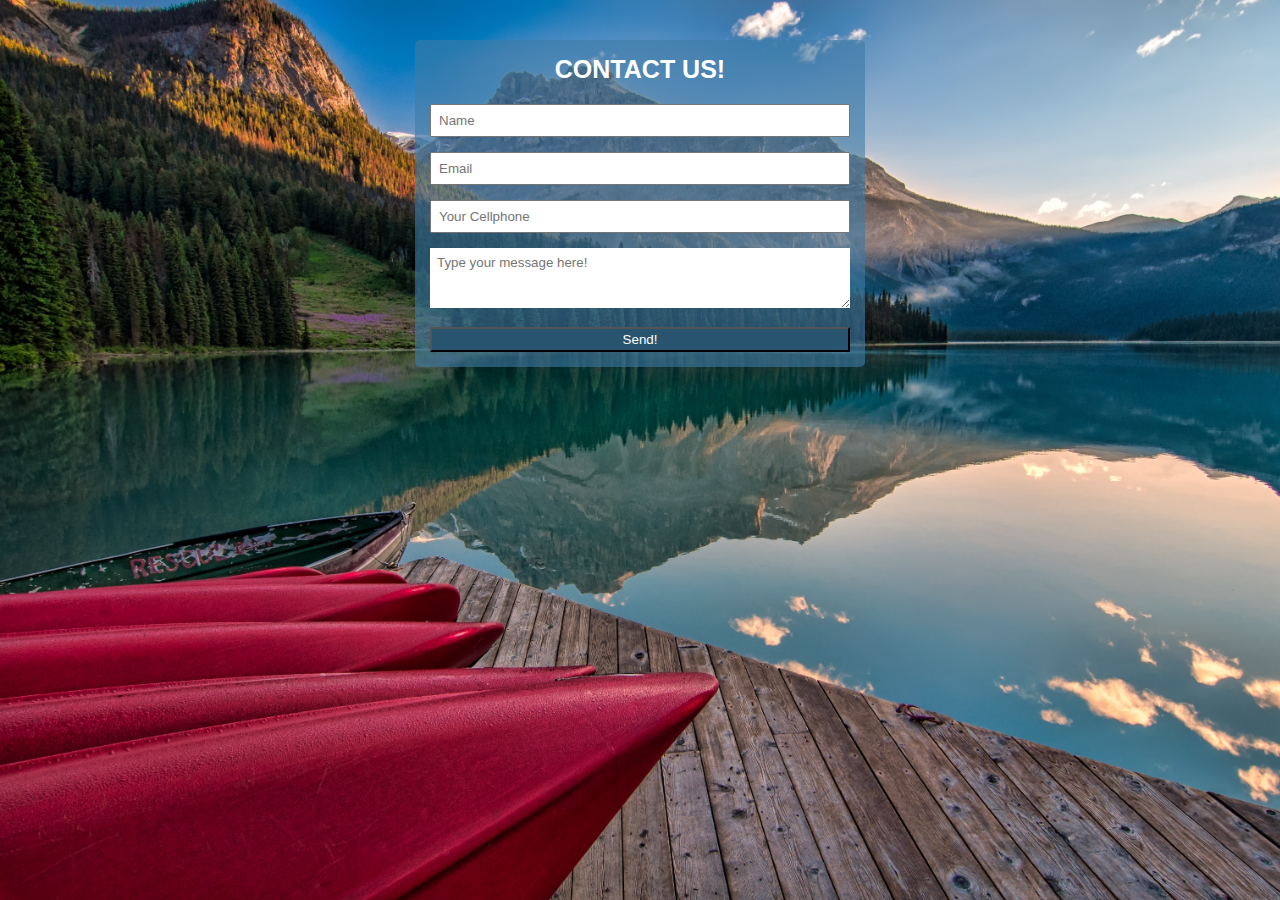
<file: index.html>
<!DOCTYPE html>
<html lang="en">
    <head>
        <meta charset="UTF-8">
        <meta http-equiv="X-UA-Compatible" content="IE=edge">
        <meta name="viewport" content="width=device-width, initial-scale=1.0">
        <link rel="stylesheet" class="text/css" href="styles.css">
        <title>Second Test Page</title>
    </head>
    <body>
        <form action="send.php" method="post">
            <h2>CONTACT US!</h2>
            <input type="text" name="name" placeholder="Name" required="">
            <input type="email" name="email" placeholder="Email" required="">
            <input type="text" name="cellphone" placeholder="Your Cellphone" required="">
            <textarea name="message" id="" placeholder="Type your message here!" required=""></textarea>
            <input type="submit" value="Send!" id="submit">
        </form>
    </body>
</html>
</file>
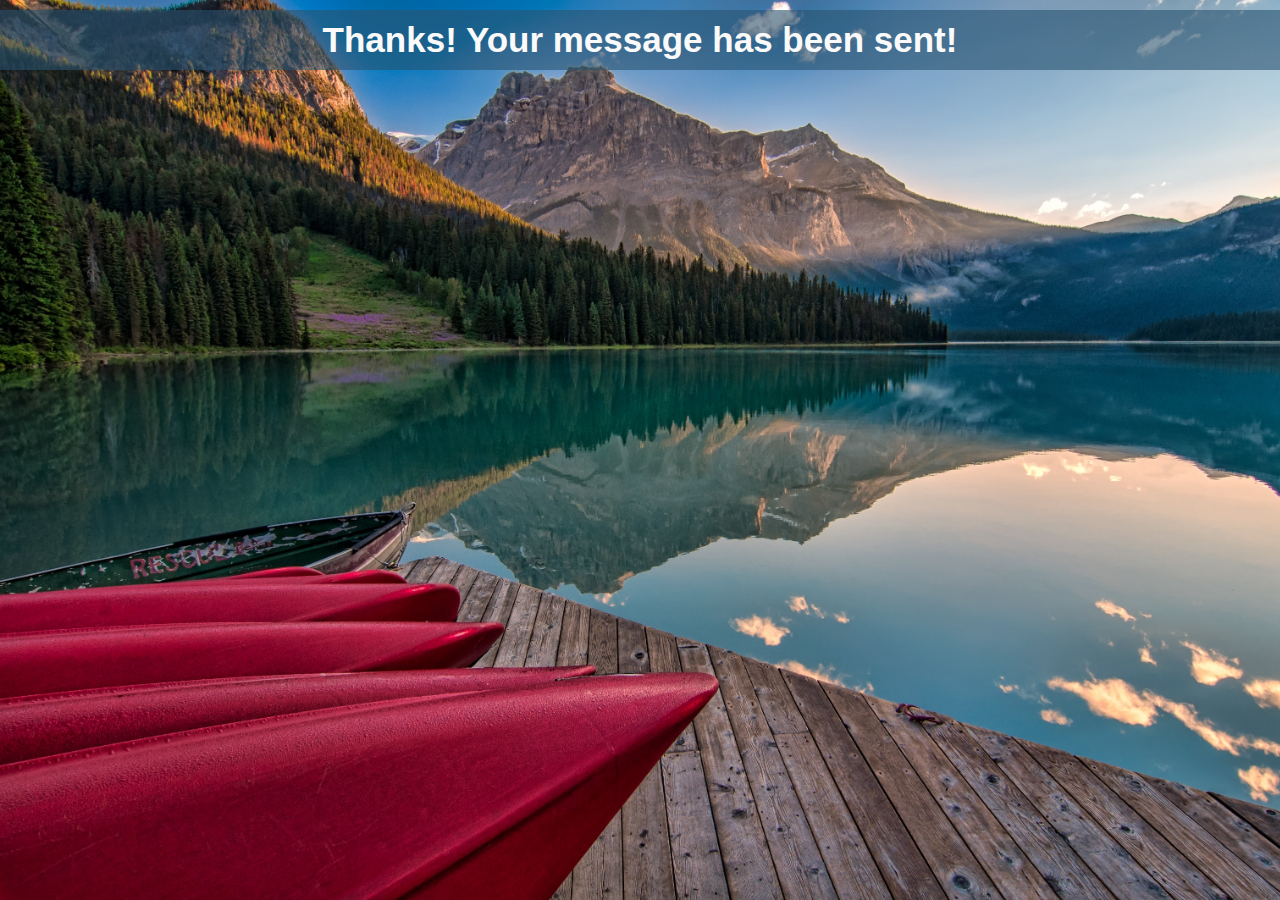
<file: thanks.html>
<!DOCTYPE html>
<html lang="en">
    <head>
        <meta charset="UTF-8">
        <meta http-equiv="X-UA-Compatible" content="IE=edge">
        <meta name="viewport" content="width=device-width, initial-scale=1.0">
        <link rel="stylesheet" class="text/css" href="styles.css">
        <title>Your Message has been sent!</title>
    </head>
    <body>
        <h1>Thanks! Your message has been sent!</h1>
    </body>
</html>
</file>
<file: styles.css>
* {
    font-family: sans-serif;
    margin: 0;
    padding: 0;
}

body {
    background-image: url("firstImage.jpg");
    background-size: cover;
    background-attachment: fixed;
}

form {
    width: 450px;
    margin: auto;
    margin-top: 40px;
    background-color: rgba(61, 124, 167, 0.6);
    padding: 15px;
    box-sizing: border-box;
    border-radius: 5px;
}

h2 {
    color: rgb(255, 255, 255);
    text-align: center;
    margin: 0;
    margin-bottom: 20px;
    font-size: 25px;
}

input[type="text"], input[type="email"], textarea {
    width: 100%;
    margin-bottom: 15px;
    padding: 7px;
    box-sizing: border-box;
}

input[type="submit"] {
    width: 100%;
    height: 25px;
    margin: auto;
}

textarea {
    border: none;
    max-width: 100%;
    min-width: 100%;
    min-height: 60px;
    max-height: 150px;
}

#submit {
    color: rgb(255, 255, 255);
    background-color: rgb(41, 84, 112);
}

#submit:hover {
    cursor: pointer;
    background-color: rgba(61, 124, 167, 1);
}


@media only screen and (min-widht:400px) {
    form {
        width: 100%;
    }
}


h1 {
    margin-top: 10px;
    padding: 10px;
    font-size: 35px;
    background-color: rgb(41, 84, 112, 0.6);
    text-align: center;
    color: rgb(250, 250, 250);
}
</file>
